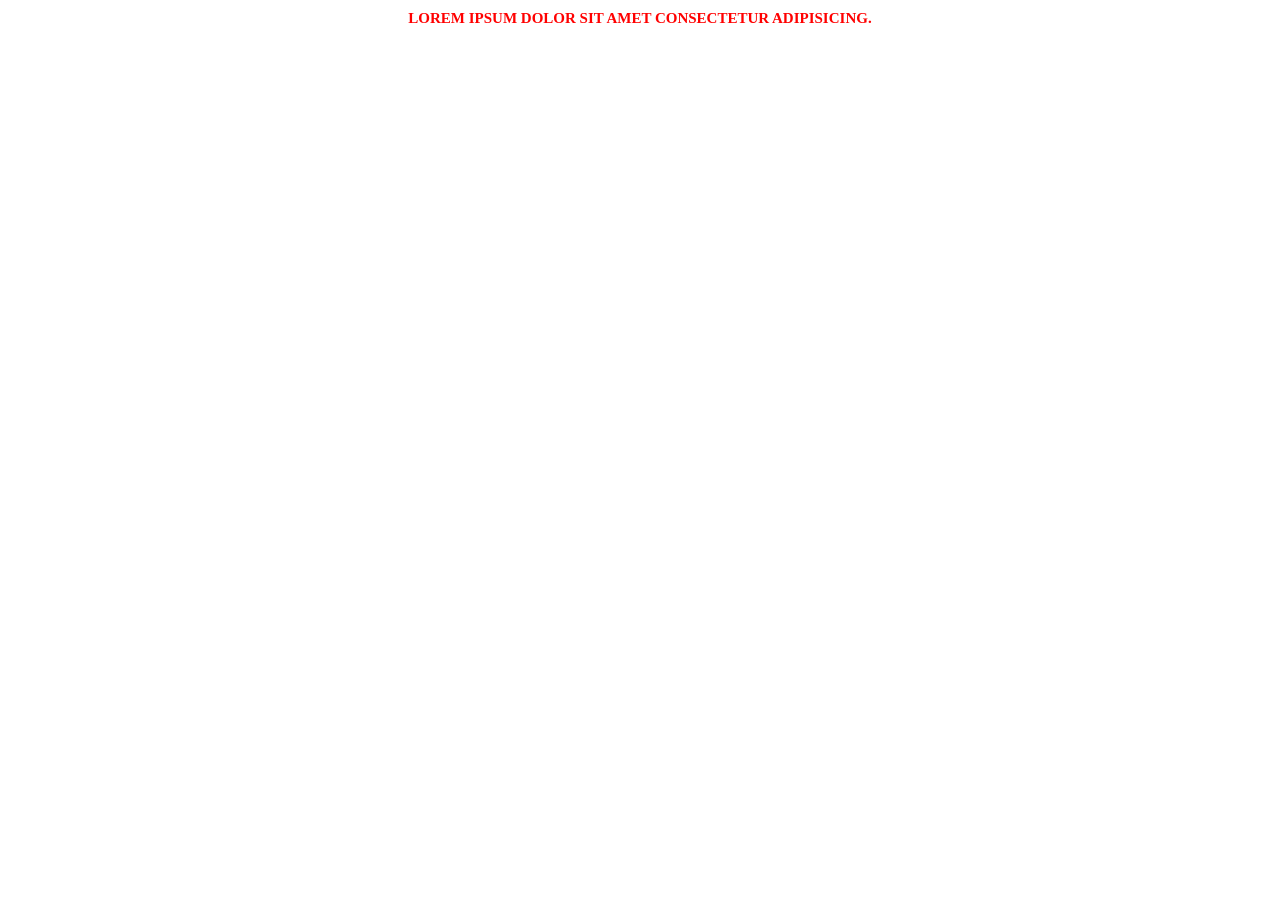
<file: on/CSS/bai23/index.html>
<!DOCTYPE html>
<html lang="en">
  <head>
    <meta charset="UTF-8" />
    <meta name="viewport" content="width=device-width, initial-scale=1.0" />
    <title>Document</title>
    <link rel="stylesheet" href="style.css" />
  </head>
  <body>
    <h1>Lorem ipsum dolor sit amet consectetur adipisicing.</h1>
  </body>
</html>
</file>
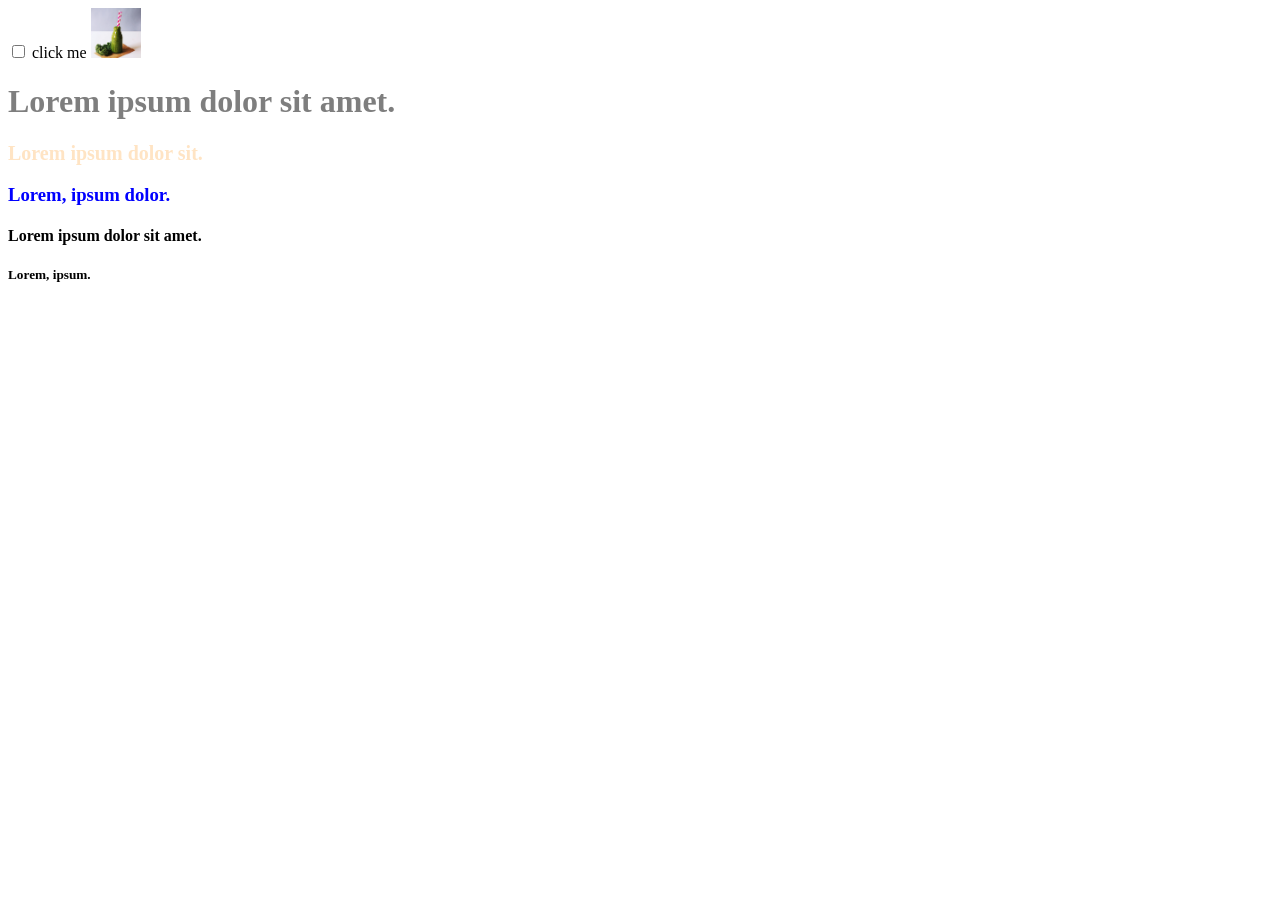
<file: on/CSS/bai24/index.html>
<!DOCTYPE html>
<html lang="en">
  <head>
    <meta charset="UTF-8" />
    <meta name="viewport" content="width=device-width, initial-scale=1.0" />
    <title>Document</title>
    <style>
      h2 {
        color: bisque;
        font-size: 20px;
      }
    </style>
    <link rel="stylesheet" href="style.css" />
  </head>
  <body>
    <input type="checkbox" /> click me
    <img src="img/decadent.jpeg" alt="" height="50" width="50" />
    <h1>Lorem ipsum dolor sit amet.</h1>
    <h2>Lorem ipsum dolor sit.</h2>
    <h3 style="color: blue">Lorem, ipsum dolor.</h3>
    <h4>Lorem ipsum dolor sit amet.</h4>
    <h5>Lorem, ipsum.</h5>
  </body>
</html>
</file>
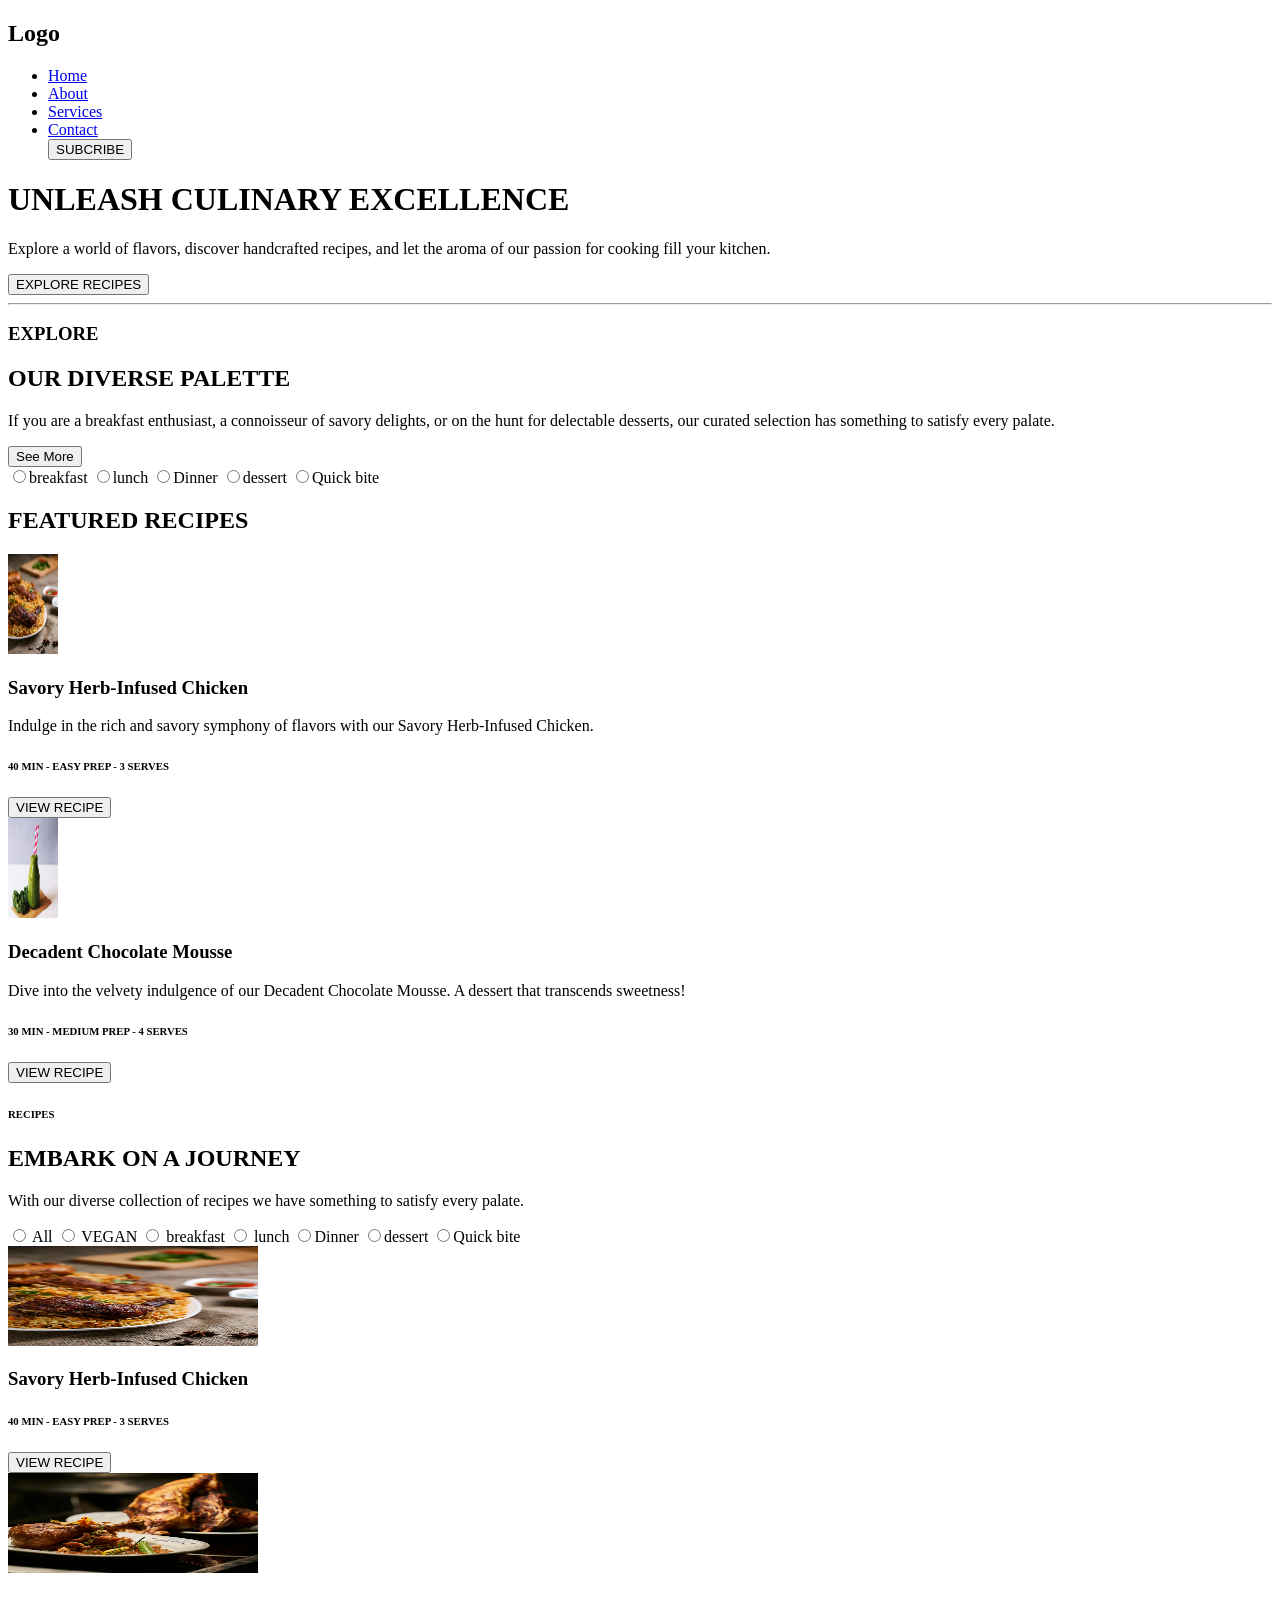
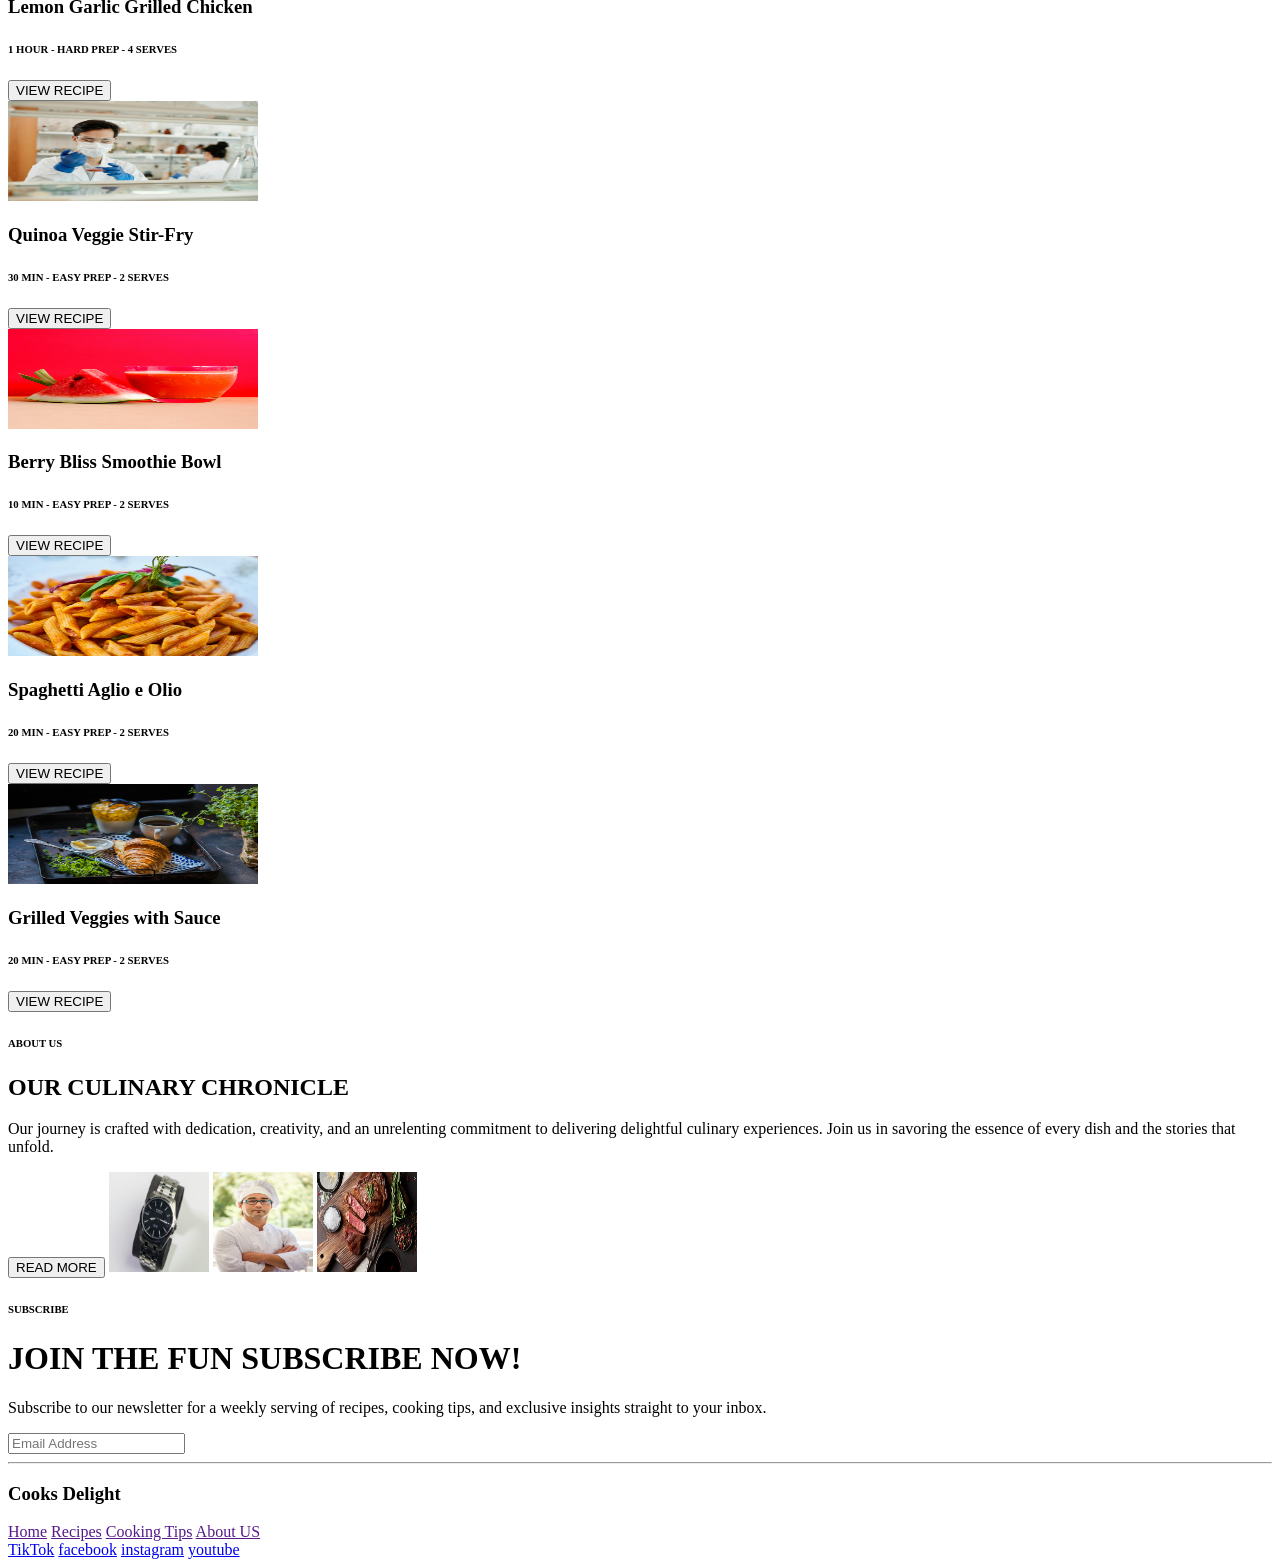
<file: week-2/btvnB2.html>
<!DOCTYPE html>
<html lang="en">
  <head>
    <meta charset="UTF-8" />
    <meta name="viewport" content="width=device-width, initial-scale=1.0" />
    <title>Document</title>
  </head>
  <body>
    <header>
      <div>
        <h2>Logo</h2>
        <nav>
          <ul>
            <li><a href="#">Home</a></li>
            <li><a href="#">About</a></li>
            <li><a href="#">Services</a></li>
            <li><a href="#">Contact</a></li>
            <button type="button">SUBCRIBE</button>
          </ul>
        </nav>
      </div>
      <div>
        <h1>UNLEASH CULINARY EXCELLENCE</h1>
        <p>
          Explore a world of flavors, discover handcrafted recipes, and let the
          aroma of our passion for cooking fill your kitchen.
        </p>
        <button type="EXPLORE RECIPES">EXPLORE RECIPES</button>
      </div>
    </header>
    <hr />
    <main>
      <div>
        <h3>EXPLORE</h3>
        <h2>OUR DIVERSE PALETTE</h2>
        <p>
          If you are a breakfast enthusiast, a connoisseur of savory delights,
          or on the hunt for delectable desserts, our curated selection has
          something to satisfy every palate.
        </p>
        <button type="button">See More</button><br />
        <form>
          <input type="radio" name="Choice" id="" />breakfast
          <input type="radio" name="Choice" id="" />lunch
          <input type="radio" name="Choice" id="" />Dinner
          <input type="radio" name="Choice" id="" />dessert
          <input type="radio" name="Choice" id="" />Quick bite
        </form>
      </div>
      <div>
        <h2>FEATURED RECIPES</h2>
        <img src="img/Savory.jpeg" alt="" width="50" height="100" />
        <h3>Savory Herb-Infused Chicken</h3>
        <p>
          Indulge in the rich and savory symphony of flavors with our Savory
          Herb-Infused Chicken.
        </p>
        <h6>40 MIN - EASY PREP - 3 SERVES</h6>
        <button type="button">VIEW RECIPE</button>
      </div>
      <div>
        <img src="img/decadent.jpeg" alt="" width="50" height="100" />
        <h3>Decadent Chocolate Mousse</h3>
        <p>
          Dive into the velvety indulgence of our Decadent Chocolate Mousse. A
          dessert that transcends sweetness!
        </p>
        <h6>30 MIN - MEDIUM PREP - 4 SERVES</h6>
        <button type="button">VIEW RECIPE</button>
      </div>
      <div>
        <h6>RECIPES</h6>
        <h2>EMBARK ON A JOURNEY</h2>
        <p>
          With our diverse collection of recipes we have something to satisfy
          every palate.
        </p>
        <form action="">
          <input type="radio" name="hihi" id="" /> All
          <input type="radio" name="hihi" id="" /> VEGAN
          <input type="radio" name="hihi" id="" /> breakfast
          <input type="radio" name="hihi" id="" /> lunch
          <input type="radio" name="hihi" id="" />Dinner
          <input type="radio" name="hihi" id="" />dessert
          <input type="radio" name="hihi" id="" />Quick bite
        </form>
      </div>
      <div>
        <img src="img/Savory.jpeg" alt="" width="250" height="100" />
        <h3>Savory Herb-Infused Chicken</h3>
        <h6>40 MIN - EASY PREP - 3 SERVES</h6>
        <button type="button">VIEW RECIPE</button>
      </div>
      <div>
        <img src="img/Lemon.jpeg" alt="" width="250" height="100" />
        <h3>Lemon Garlic Grilled Chicken</h3>
        <h6>1 HOUR - HARD PREP - 4 SERVES</h6>
        <button type="button">VIEW RECIPE</button>
      </div>
      <div>
        <img src="img/Quinoa.jpeg" alt="" width="250" height="100" />
        <h3>Quinoa Veggie Stir-Fry</h3>
        <h6>30 MIN - EASY PREP - 2 SERVES</h6>
        <button type="button">VIEW RECIPE</button>
      </div>
      <div>
        <img src="img/Berry.jpeg" alt="" width="250" height="100" />
        <h3>Berry Bliss Smoothie Bowl</h3>
        <h6>10 MIN - EASY PREP - 2 SERVES</h6>
        <button type="button">VIEW RECIPE</button>
      </div>
      <div>
        <img src="img/Spaghetti.jpeg" alt="" width="250" height="100" />
        <h3>Spaghetti Aglio e Olio</h3>
        <h6>20 MIN - EASY PREP - 2 SERVES</h6>
        <button type="button">VIEW RECIPE</button>
      </div>
      <div>
        <img src="img/Grilled.jpeg" alt="" width="250" height="100" />
        <h3>Grilled Veggies with Sauce</h3>
        <h6>20 MIN - EASY PREP - 2 SERVES</h6>
        <button type="button">VIEW RECIPE</button>
      </div>
     
        <h6>ABOUT US</h6>
        <h2>OUR CULINARY CHRONICLE</h2>
        <p>
          Our journey is crafted with dedication, creativity, and an unrelenting
          commitment to delivering delightful culinary experiences. Join us in
          savoring the essence of every dish and the stories that unfold.
        </p>
         <button type="button" >READ MORE</button>
         <img src="img/1 trong  3.jpeg" alt="" width="100" height="100">
         <img src="img/1 trong 3.jpeg" alt="" width="100" height="100">
         <img src="img/1 trong 3.webp" alt="" width="100" height="100">
      </div>
      <div>
        <h6>SUBSCRIBE</h6>
        <h1>JOIN THE FUN SUBSCRIBE NOW!</h1>
        <p>Subscribe to our newsletter for a weekly serving of recipes, cooking tips, and exclusive insights straight to your inbox.</p>
        <form action="">
          <input type="text" placeholder="Email Address"> 
        </form>
      </div>
      <hr>
      <footer>
        <div>
          <h3>Cooks Delight</h3>
          <a href="">Home</a>
          <a href="">Recipes</a>
          <a href="">Cooking Tips</a>
          <a href="">About US</a>
          <br>
          <a href="https://www.tiktok.com/">TikTok</a>
          <a href="https://www.facebook.com/">facebook</a>
          <a href="https://www.instagram.com/">instagram</a>
          <a href="https://www.youtube.com/">youtube</a>
        </div>
      </footer>
    </main>
  </body>
</html>
</file>
<file: on/CSS/bai23/style.css>
h1 {
  color: red;
  font-size: large;
  text-transform: uppercase;
  text-align: center;
  font-size: 15px;
}
</file>
<file: on/CSS/bai24/style.css>
h1 {
  opacity: 0.5;
}
input:checked ~ img {
  /* display: none; */
  /* visibility: hidden; */
  opacity: 0.5;
}
</file>
